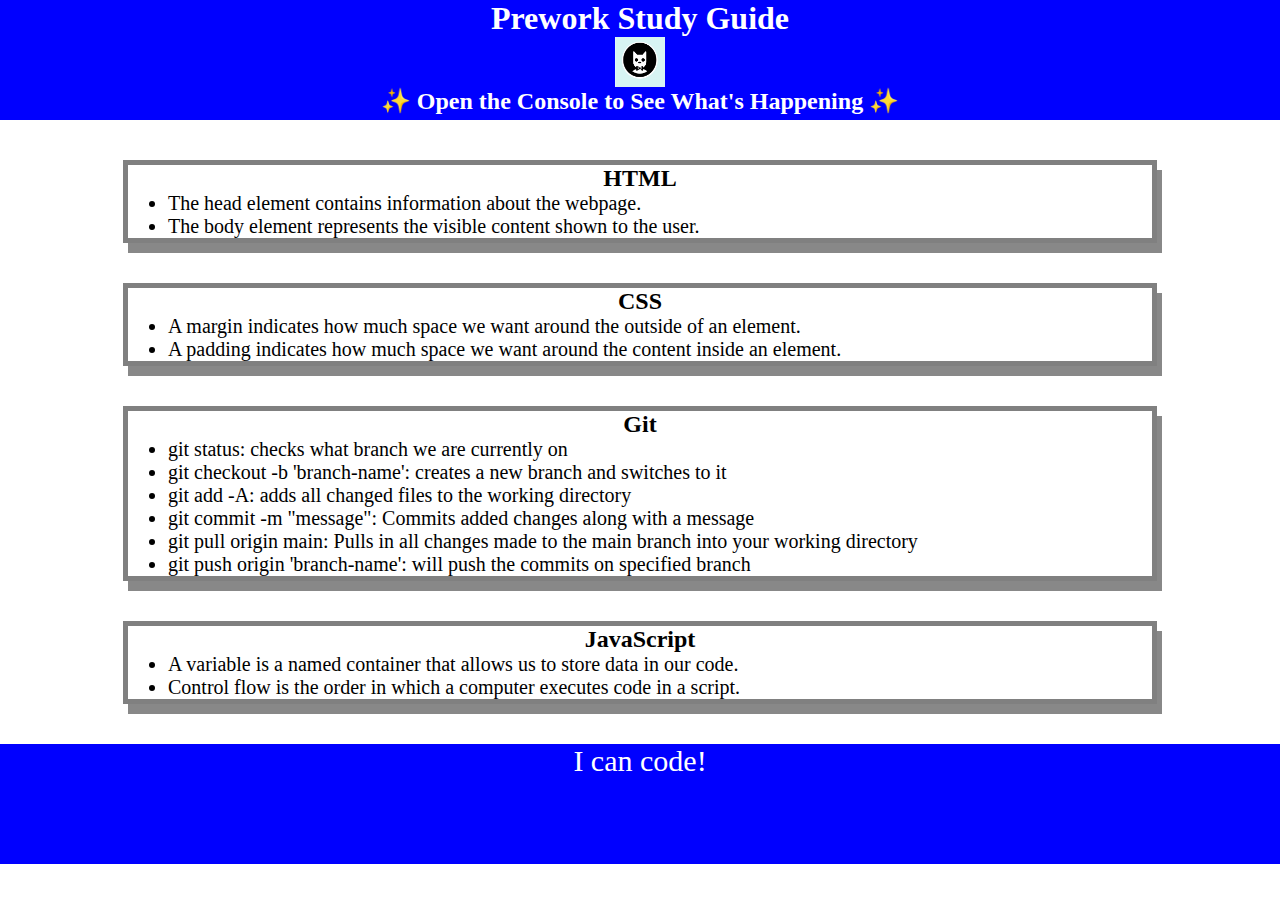
<file: index.html>
<!DOCTYPE html>
<html lang="en">
  <head>
    <meta charset="UTF-8" />
    <meta http-equiv="X-UA-Compatible" content="IE=edge" />
    <meta name="viewport" content="width=device-width, initial-scale=1.0" />
    <link rel="stylesheet" href="./assets/style.css">
    
    <title>Prework Study Guide</title>
  </head>
  <body>
    <header id="top">
      <h1>Prework Study Guide</h1>
      <img src="./assets/bowtie-cat.png" alt="Profile image of cat wearing a bow tie." />
      <h2>✨ Open the Console to See What's Happening ✨</h2>
    </header>
    <main>
      <section class ="card" id="html-section">
        <h2>HTML</h2>
        <ul>
          <li>The head element contains information about the webpage.</li>
          <li>The body element represents the visible content shown to the user.</li>
        </ul>
      </section>
      <section class="card" id="css-section">
        <h2>CSS</h2>
        <ul>
          <li>A margin indicates how much space we want around the outside of an element.</li>
          <li>A padding indicates how much space we want around the content inside an element.</li>
        </ul>
      </section>
      <section class="card" id="git-section">
        <h2>Git</h2>
        <ul>
          <li>git status: checks what branch we are currently on</li>
          <li>git checkout -b 'branch-name': creates a new branch and switches to it</li>
          <li>git add -A: adds all changed files to the working directory</li>
          <li>git commit -m "message": Commits added changes along with a message</li>
          <li>git pull origin main: Pulls in all changes made to the main branch into your working directory</li>
          <li>git push origin 'branch-name': will push the commits on specified branch</li>
        </ul>
      </section>
      <section class="card" id="javascript-section">
        <h2>JavaScript</h2>
        <ul>
          <li>A variable is a named container that allows us to store data in our code.</li>
          <li>Control flow is the order in which a computer executes code in a script.</li>
        </ul>
      </section>
    </main>

    <footer>
      <p>I can code!</p>
    </footer>
    <script src="./assets/script.js"></script>
    
  </body>
</html>
</file>
<file: assets/style.css>
* {
  margin: 0;
  padding: 0;
}
header,
footer {
  width: 100%;
  height: 120px;
  background-color: blue;
  color:white;
}

h1,
h2 {
  text-align: center;
}

img {
  display:block;
  height: 50px;
  width: 50px;
  margin-left: auto;
  margin-right: auto;
}

ul {
  padding-left: 40px;
  font-size: 20px;
}

p {
  text-align: center;
  font-size: 30px;
}

.card {
  width: 80%;
  margin: 40px auto;
  border: 5px solid gray;
  box-shadow: 5px 10px #888888;
}
</file>
